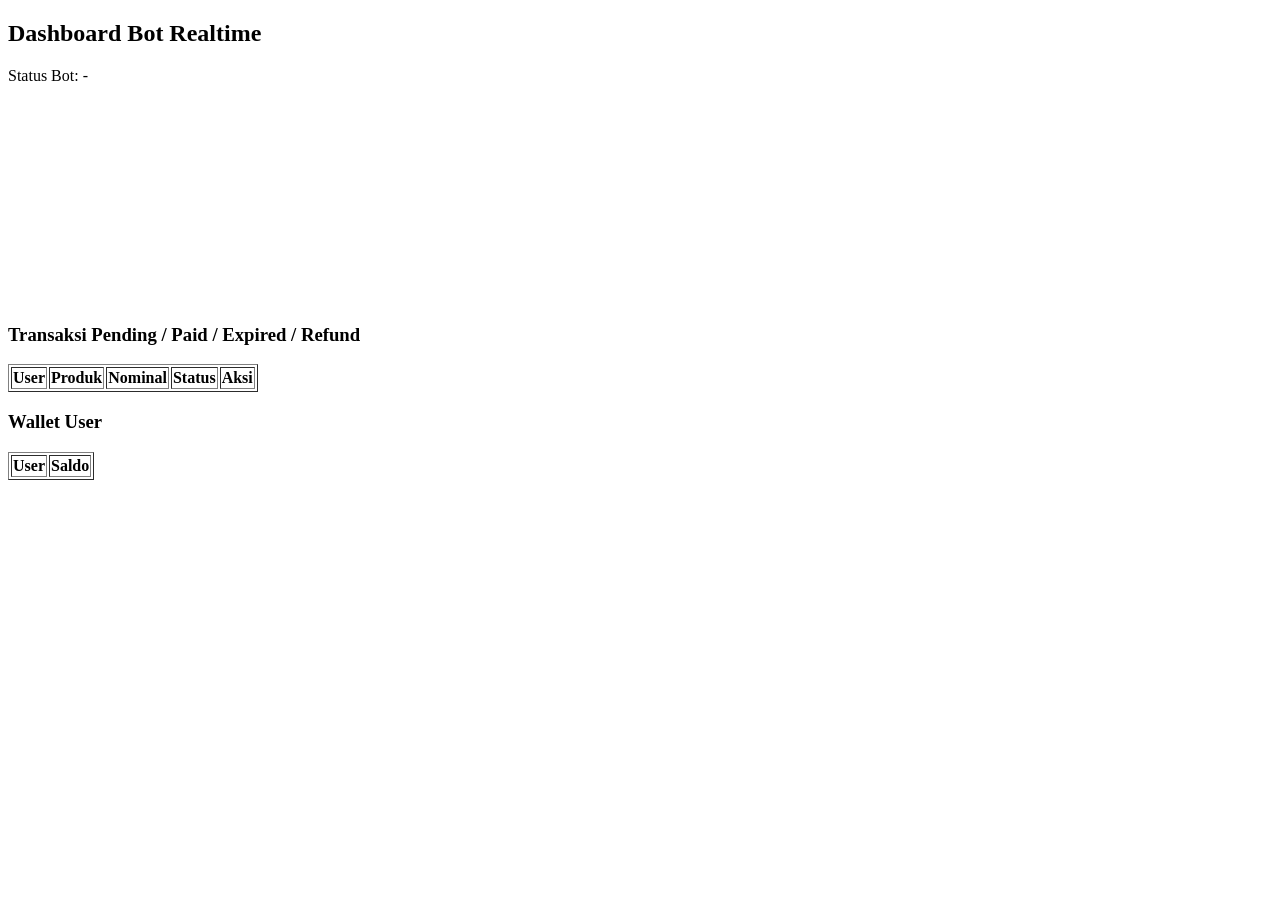
<file: dashboard.html>
<!DOCTYPE html>
<html>
<head><title>Dashboard Admin</title></head>
<body>
<h2>Dashboard Bot Realtime</h2>
<p>Status Bot: <span id="status">-</span></p>
<canvas id="trxChart" width="400" height="200"></canvas>
<h3>Transaksi Pending / Paid / Expired / Refund</h3>
<table border="1">
<thead><tr><th>User</th><th>Produk</th><th>Nominal</th><th>Status</th><th>Aksi</th></tr></thead>
<tbody id="trxList"></tbody>
</table>

<h3>Wallet User</h3>
<table border="1">
<thead><tr><th>User</th><th>Saldo</th></tr></thead>
<tbody id="walletList"></tbody>
</table>

<script src="app.js"></script>
</body>
</html>
</file>
